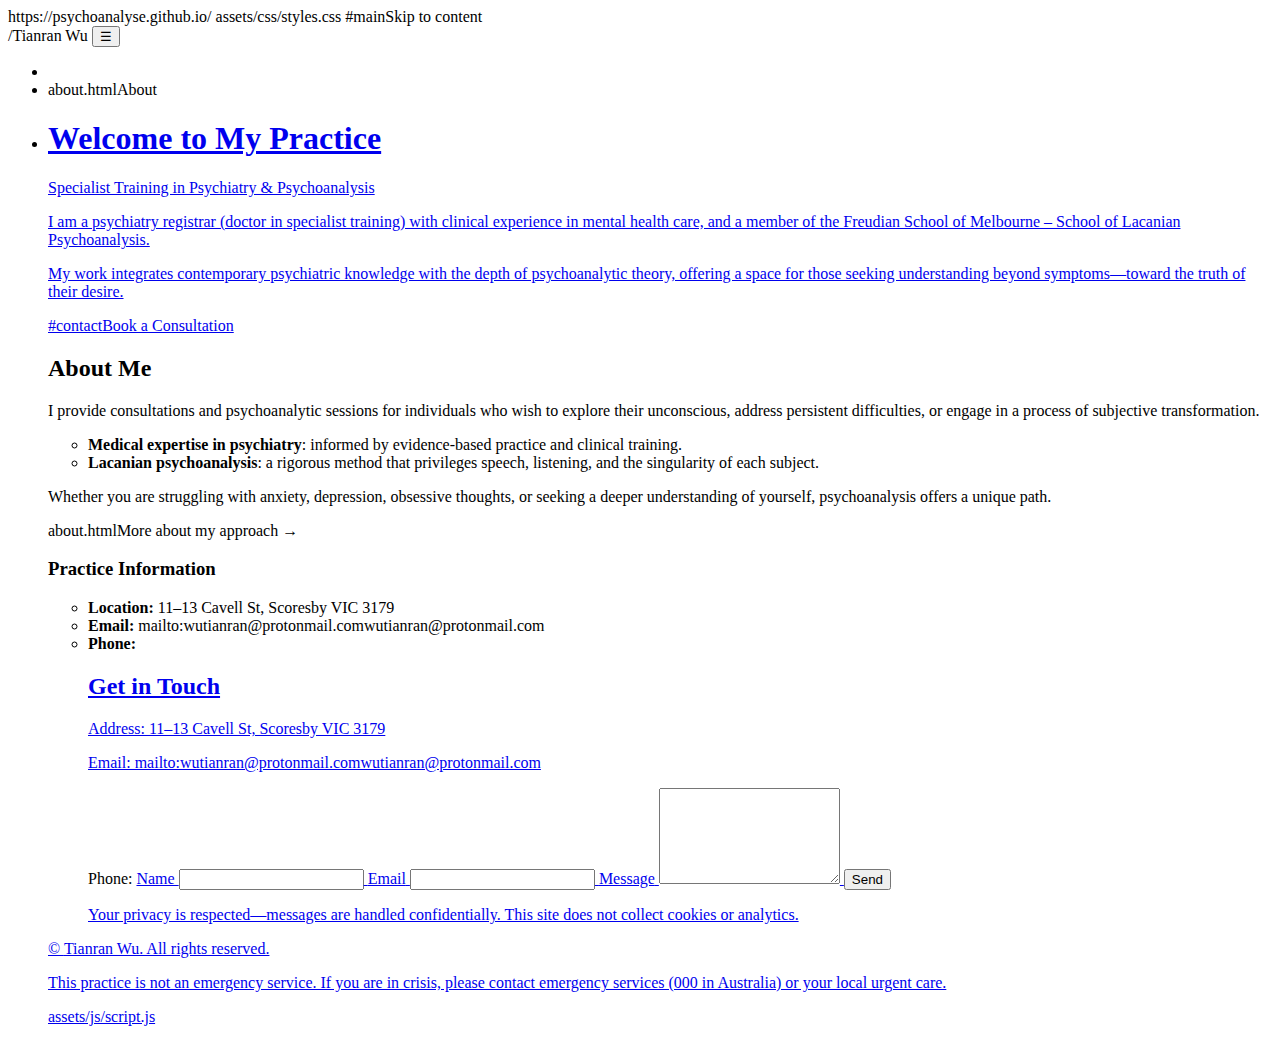
<file: index.html>
<!DOCTYPE html>
<html lang="en">
<head>
  <meta charset="utf-8">
  <meta name="viewport" content="width=device-width, initial-scale=1">
  <title>Tianran Wu — Psychiatry Registrar & Psychoanalysis (Melbourne)</title>
  <meta name="description" content="Psychoanalysis in Melbourne by Tianran Wu, psychiatry registrar. Integrating contemporary psychiatric knowledge with Lacanian psychoanalysis.">
  <meta name="robots" content="index, follow">
  <!-- Open Graph -->
  <meta property="og:type" content="website">
  <meta property="og:title" content="Psychoanalysis — Tianran Wu">
  <meta property="og:description" content="A practice integrating psychiatry and psychoanalysis. Book an initial consultation.">
  <meta property="og:locale" content="en_AU">
  <!-- Canonical (update after deploy) -->
  https://psychoanalyse.github.io/
  <meta property="og:url" content="https://psychoanalyse.github.io/">
  <!-- Fonts -->
  <link rel="preconnect" href="https://fonts.googleapiscom
  <link href="https://fonts.googleapis.com/css2?family=Inter:wght@300;400;600&family=Source+Serif+4:ital,wght;1,400&display=swap
  <!-- Styles -->
  assets/css/styles.css
  <!-- Structured Data -->
  <script type="application/ld+json">
  {
    "@context": "https://schema.org",
    "@type": "ProfessionalService",
    "name": "Psychoanalysis — Tianran Wu",
    "description": "A psychoanalytic practice integrating psychiatry and Lacanian orientation.",
    "address": {
      "@type": "PostalAddress",
      "streetAddress": "11–13 Cavell St",
      "addressLocality": "Scoresby",
      "addressRegion": "VIC",
      "postalCode": "3179",
      "addressCountry": "AU"
    },
    "telephone": "+61 481 082 099",
    "areaServed": "Melbourne, Victoria",
    "availableService": "Psychoanalysis",
    "url": "https://psychoanalyse.github.io/"
  }
  </script>
  <script type="application/ld+json">
  {
    "@context": "https://schema.org",
    "@type": "Person",
    "name": "Tianran Wu",
    "jobTitle": "Psychiatry Registrar",
    "affiliation": "Freudian School of Melbourne – School of Lacanian Psychoanalysis",
    "email": "mailto:wutianran@protonmail.com",
    "telephone": "+61 481 082 099",
    "url": "https://psychoanalyse.github.io/"
  }
  </script>
</head>
<body>
  #mainSkip to content</a>

  <header class="site-header">
    <div class="container header-inner">
      /Tianran Wu</a>
      <button class="nav-toggle" aria-label="Toggle navigation" aria-expanded="false">☰</button>
      <nav class="site-nav" aria-label="Primary">
        <ul>
          <li><a hrefa></li>
          <li>about.htmlAbout</a></li>
          <li><a href="lysis.htmlPsychoanalysis</a></li>
          <li>#contactContact</a></li>
        </ul>
      </nav>
    </div>
  </header>

  <main id="main">
    <section class="hero">
      <div class="container hero-inner">
        <h1>Welcome to My Practice</h1>
        <p class="lead">Specialist Training in Psychiatry &amp; Psychoanalysis</p>
        <p>
          I am a psychiatry registrar (doctor in specialist training) with clinical experience in mental health care, and a member of the Freudian School of Melbourne – School of Lacanian Psychoanalysis.
        </p>
        <p>
          My work integrates contemporary psychiatric knowledge with the depth of psychoanalytic theory, offering a space for those seeking understanding beyond symptoms—toward the truth of their desire.
        </p>
        <div class="cta-group">
          #contactBook a Consultation</a>
          <a class="btn btn-outlineabout Psychoanalysis</a>
        </div>
      </div>
    </section>

    <section class="about-preview">
      <div class="container grid">
        <div>
          <h2>About Me</h2>
          <p>
            I provide consultations and psychoanalytic sessions for individuals who wish to explore their unconscious, address persistent difficulties, or engage in a process of subjective transformation.
          </p>
          <ul class="checklist">
            <li><strong>Medical expertise in psychiatry</strong>: informed by evidence-based practice and clinical training.</li>
            <li><strong>Lacanian psychoanalysis</strong>: a rigorous method that privileges speech, listening, and the singularity of each subject.</li>
          </ul>
          <p>
            Whether you are struggling with anxiety, depression, obsessive thoughts, or seeking a deeper understanding of yourself, psychoanalysis offers a unique path.
          </p>
          <p>about.htmlMore about my approach →</a></p>
        </div>
        <aside class="note">
          <h3>Practice Information</h3>
          <ul>
            <li><strong>Location:</strong> 11–13 Cavell St, Scoresby VIC 3179</li>
            <li><strong>Email:</strong> mailto:wutianran@protonmail.comwutianran@protonmail.com</a></li>
            <li><strong>Phone:</strong> <a href="tel:+614481 082 099</a></li>
            <li><strong>Sessions:</strong> In-person; online by arrangement</li>
          </ul>
        </aside>
      </div>
    </section>

    <section id="contact" class="contact">
      <div class="container">
        <h2>Get in Touch</h2>
        <div class="grid">
          <div>
            <p>Address: 11–13 Cavell St, Scoresby VIC 3179</p>
            <p>Email: mailto:wutianran@protonmail.comwutianran@protonmail.com</a></p>
            <p>Phone: <a href="tel20990481 082 099</a></p>
            <p>https://www.google.com/maps/search/?api=1&query=11-13+Cavell+St+Scoresby+VIC+3179Open in Maps</a></p>
          </div>
          <div>
            <!-- Mailto form: opens visitor's email client -->
            mailto:wutianran@protonmail.com
              <label for="name">Name</label>
              <input id="name" name="name" type="text" required>

              <label for="email">Email</label>
              <input id="email" name="email" type="email" required>

              <label for="message">Message</label>
              <textarea id="message" name="message" rows="6" required></textarea>

              <button type="submit" class="btn btn-primary">Send</button>
              <p class="privacy">Your privacy is respected—messages are handled confidentially. This site does not collect cookies or analytics.</p>
            </form>
          </div>
        </div>
      </div>
    </section>
  </main>

  <footer class="site-footer">
    <div class="container">
      <p>&copy; <span id="year"></span> Tianran Wu. All rights reserved.</p>
      <p class="small">This practice is not an emergency service. If you are in crisis, please contact emergency services (000 in Australia) or your local urgent care.</p>
    </div>
  </footer>

  assets/js/script.js</script>
</body>
</html>
</file>
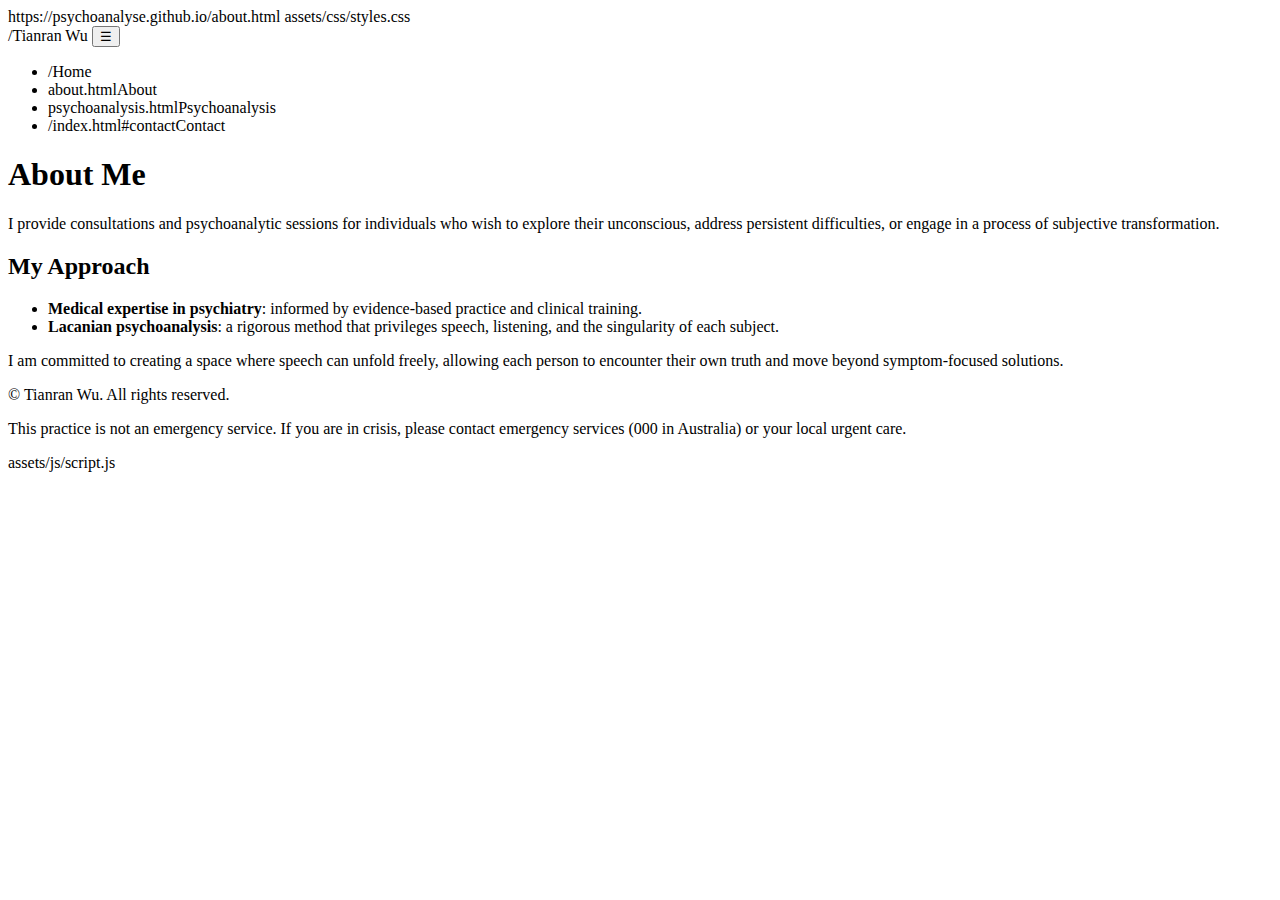
<file: about.html>
<!DOCTYPE html>
<html lang="en">
<head>
  <meta charset="utf-8">
  <meta name="viewport" content="width=device-width, initial-scale=1">
  <title>About — Tianran Wu</title>
  <meta name="description" content="About Tianran Wu: psychiatry registrar and member of the Freudian School of Melbourne – School of Lacanian Psychoanalysis.">
  https://psychoanalyse.github.io/about.html
  assets/css/styles.css
</head>
<body>
  <a classp to content</a>
  <header class="site-header">
    <div class="container header-inner">
      /Tianran Wu</a>
      <button class="nav-toggle" aria-label="Toggle navigation" aria-expanded="false">☰</button>
      <nav class="site-nav" aria-label="Primary">
        <ul>
          <li>/Home</a></li>
          <li>about.htmlAbout</a></li>
          <li>psychoanalysis.htmlPsychoanalysis</a></li>
          <li>/index.html#contactContact</a></li>
        </ul>
      </nav>
    </div>
  </header>
  <main id="main" class="page">
    <div class="container narrow">
      <h1>About Me</h1>
      <p>
        I provide consultations and psychoanalytic sessions for individuals who wish to explore their unconscious, address persistent difficulties, or engage in a process of subjective transformation.
      </p>
      <h2>My Approach</h2>
      <ul class="checklist">
        <li><strong>Medical expertise in psychiatry</strong>: informed by evidence-based practice and clinical training.</li>
        <li><strong>Lacanian psychoanalysis</strong>: a rigorous method that privileges speech, listening, and the singularity of each subject.</li>
      </ul>
      <p>
        I am committed to creating a space where speech can unfold freely, allowing each person to encounter their own truth and move beyond symptom-focused solutions.
      </p>
    </div>
  </main>
  <footer class="site-footer">
    <div class="container">
      <p>&copy; <span id="year"></span> Tianran Wu. All rights reserved.</p>
      <p class="small">This practice is not an emergency service. If you are in crisis, please contact emergency services (000 in Australia) or your local urgent care.</p>
    </div>
  </footer>
  assets/js/script.js</script>
</body>
</html>
</file>
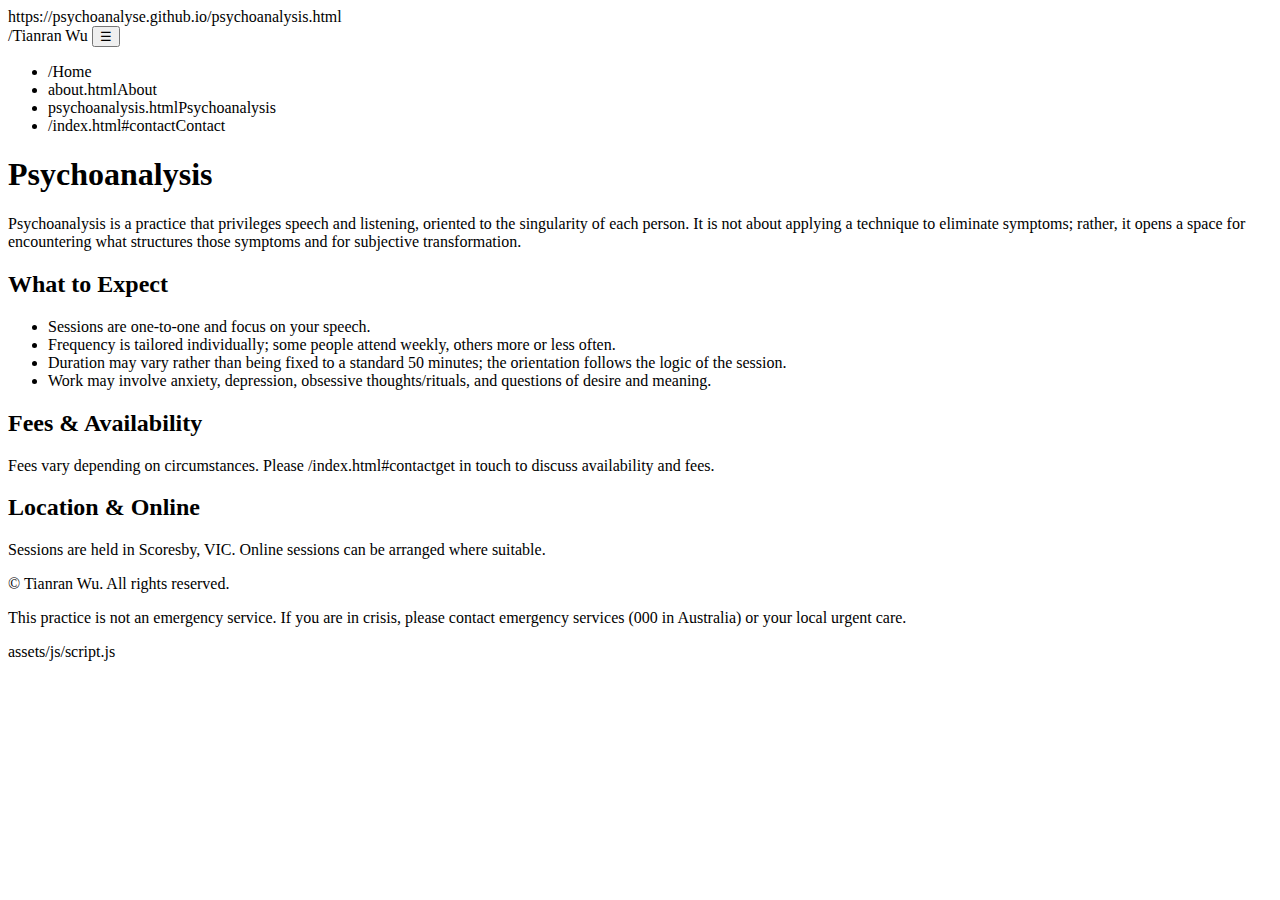
<file: psychoanalysis.html>
<!DOCTYPE html>
<html lang="en">
<head>
  <meta charset="utf-8">
  <meta name="viewport" content="width=device-width, initial-scale=1">
  <title>Psychoanalysis — Tianran Wu</title>
  <meta name="description" content="Psychoanalysis in Melbourne: a space for speech, listening, and subjective transformation.">
  https://psychoanalyse.github.io/psychoanalysis.html
  <link rel="stylesheet
</head>
<body>
  #mainSkip to content</a>
  <header class="site-header">
    <div class="container header-inner">
      /Tianran Wu</a>
      <button class="nav-toggle" aria-label="Toggle navigation" aria-expanded="false">☰</button>
      <nav class="site-nav" aria-label="Primary">
        <ul>
          <li>/Home</a></li>
          <li>about.htmlAbout</a></li>
          <li>psychoanalysis.htmlPsychoanalysis</a></li>
          <li>/index.html#contactContact</a></li>
        </ul>
      </nav>
    </div>
  </header>
  <main id="main" class="page">
    <div class="container narrow">
      <h1>Psychoanalysis</h1>
      <p>
        Psychoanalysis is a practice that privileges speech and listening, oriented to the singularity of each person. It is not about applying a technique to eliminate symptoms; rather, it opens a space for encountering what structures those symptoms and for subjective transformation.
      </p>
      <h2>What to Expect</h2>
      <ul>
        <li>Sessions are one-to-one and focus on your speech.</li>
        <li>Frequency is tailored individually; some people attend weekly, others more or less often.</li>
        <li>Duration may vary rather than being fixed to a standard 50 minutes; the orientation follows the logic of the session.</li>
        <li>Work may involve anxiety, depression, obsessive thoughts/rituals, and questions of desire and meaning.</li>
      </ul>
      <h2>Fees & Availability</h2>
      <p>Fees vary depending on circumstances. Please /index.html#contactget in touch</a> to discuss availability and fees.</p>
      <h2>Location & Online</h2>
      <p>Sessions are held in Scoresby, VIC. Online sessions can be arranged where suitable.</p>
    </div>
  </main>
  <footer class="site-footer">
    <div class="container">
      <p>&copy; <span id="year"></span> Tianran Wu. All rights reserved.</p>
      <p class="small">This practice is not an emergency service. If you are in crisis, please contact emergency services (000 in Australia) or your local urgent care.</p>
    </div>
  </footer>
  assets/js/script.js</script>
</body>
</html>
</file>
